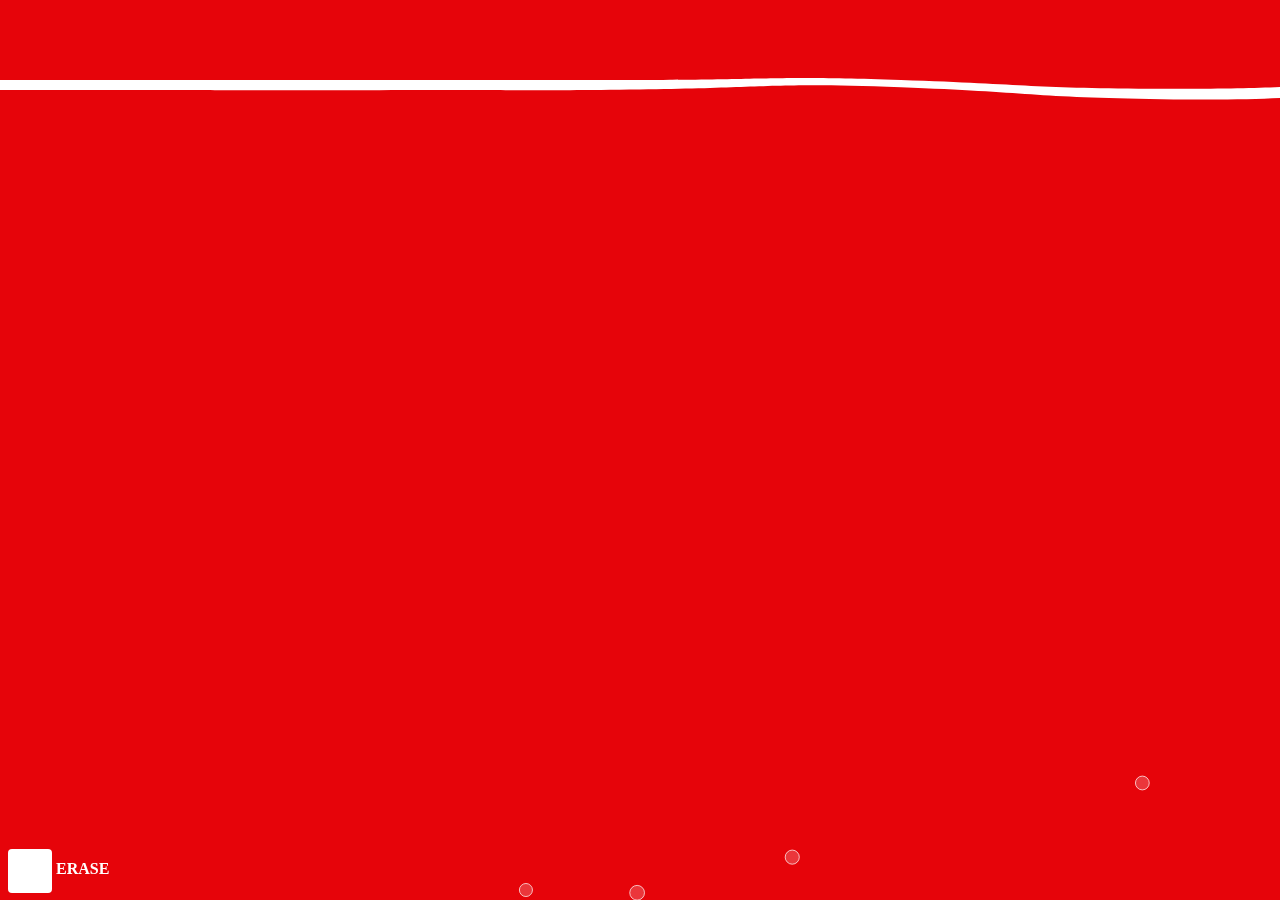
<file: index.html>
<!DOCTYPE html>
<head>
  <meta charset='UTF-8'>
  <title>合格祈願ボトル</title>
  <meta content='width=device-width,initial-scale=1,maximum-scale=1,user-scalable=no' name='viewport'>
  <link href='css/reset.min.css' rel='stylesheet'>
  <!--[if IE]> <script type="text/javascript" src="excanvas.js"></script> <![endif]-->
  <link href='css/style.css' rel='stylesheet' type='text/css'>
  <script src='js/jquery-2.1.0.min.js'></script>
  <script src='js/wave_canvas.js'></script>
  <script src='js/main.js'></script>
</head>
<body>
  <canvas id='wave_canvas'></canvas>
  <canvas id='main_canvas'></canvas>
  <div id='erase_button'>
    <div class='box'></div>
    <div class='text'>
      ERASE
    </div>
  </div>
</body>
</file>
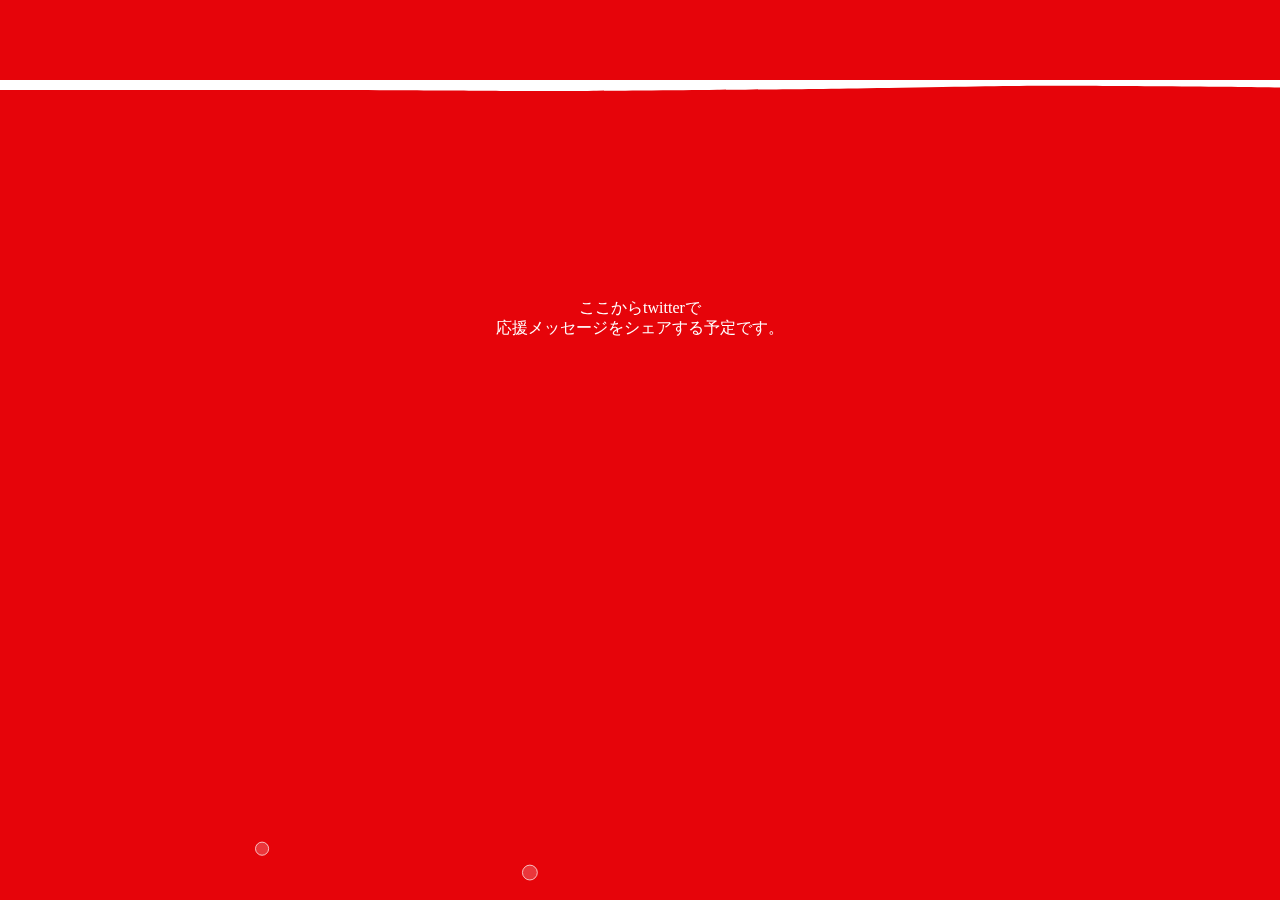
<file: twitter.html>
<!DOCTYPE html>
<head>
  <meta charset='UTF-8'>
  <title>合格祈願ボトル</title>
  <meta content='width=device-width,initial-scale=1,maximum-scale=1,user-scalable=no' name='viewport'>
  <link href='css/reset.min.css' rel='stylesheet'>
  <!--[if IE]> <script type="text/javascript" src="excanvas.js"></script> <![endif]-->
  <link href='css/style.css' rel='stylesheet' type='text/css'>
  <script src='js/jquery-2.1.0.min.js'></script>
  <script src='js/wave_canvas.js'></script>
  <!-- %script{:src => "js/main.js"} -->
</head>
<body>
  <canvas id='wave_canvas'></canvas>
  <div id='twitter_message'>
    <p>ここからtwitterで</p>
    <p>応援メッセージをシェアする予定です。</p>
  </div>
</body>
</file>
<file: css/style.css>
html, body {
  overflow: hidden;
  height: 100%;
  background-color: '#E6040A';
  position: relative; }

#wave_canvas {
  position: fixed;
  z-index: -1; }

#main_canvas {
  background-color: clear; }

#erase_button {
  position: fixed;
  height: 44px; }
  #erase_button .box {
    float: left;
    width: 44px;
    height: 44px;
    margin-left: 8px;
    border-radius: 4px;
    background-color: white; }
  #erase_button .text {
    color: white;
    padding-top: 12px;
    float: left;
    margin-left: 4px;
    font-size: 16px;
    font-weight: bold; }

#twitter_button {
  position: fixed; }
  #twitter_button img {
    width: 50px;
    height: 44px; }

#twitter_message {
  color: white;
  text-align: center;
  margin-top: 300px; }
  #twitter_message p {
    margin-bottom: 4px; }

/*# sourceMappingURL=style.css.map */
</file>
